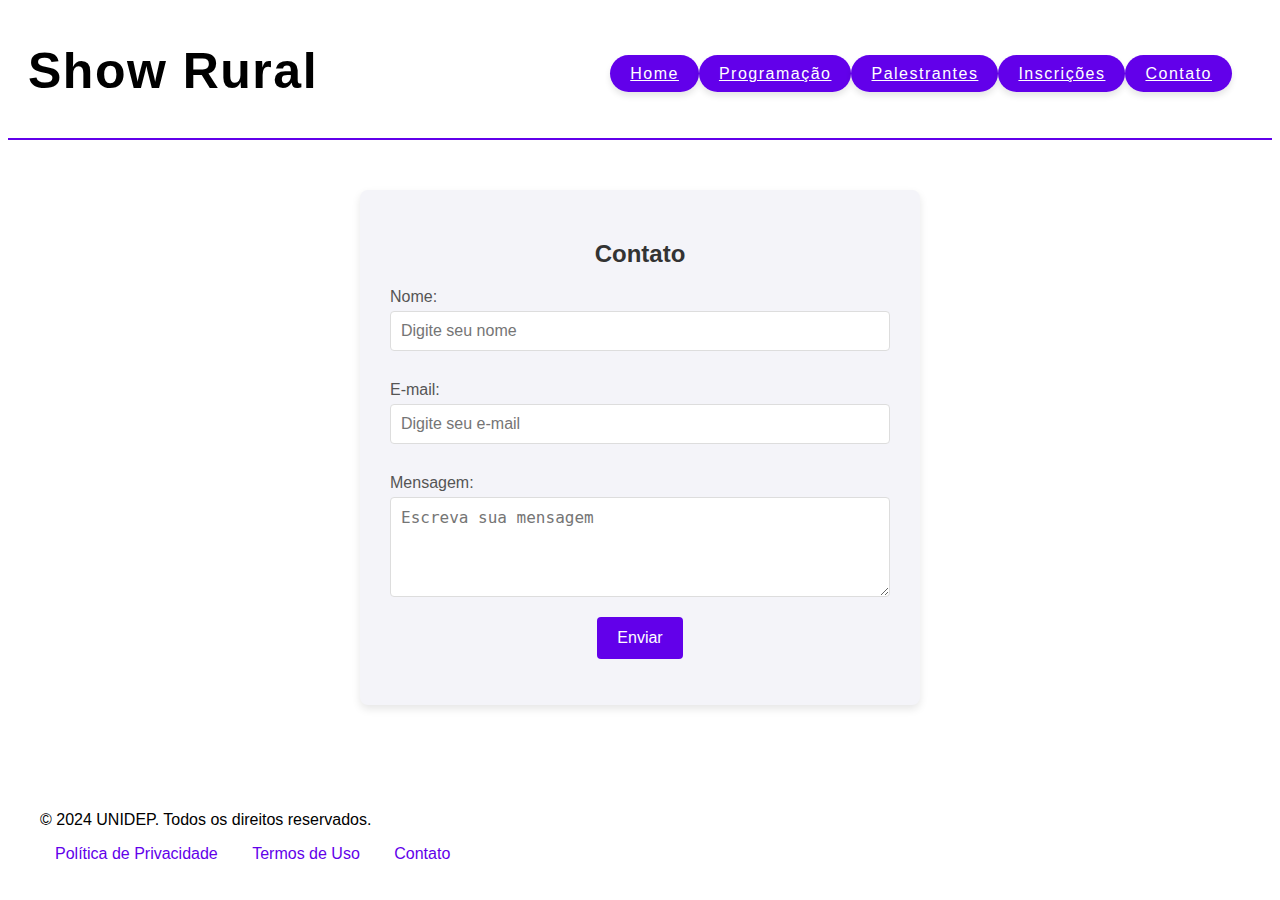
<file: pages/contato.html>
<head></head>
    <meta charset="UTF-8">
    <meta name="viewport" content="width=device-width, initial-scale=1.0">
    <link rel="stylesheet" href="../style.css">   
    <link rel="shortcut icon" href="favicon.ico" type="image/x-icon">
    <title>Contato</title></head>
<body>
    <header>
        <nav class="cabecalho">
            <div class="header-title">
                <h1>Show Rural</h1>
                <ul class="opcoes-cabecalho">
                    <li><a href="../index.html"
                            class="botao-menu">Home</a></li>
                    <li><a href="./programacao.html"
                            class="botao-menu">Programação</a></li>
                    <li><a href="./palestrantes.html"
                            class="botao-menu">Palestrantes</a></li>
                    <li><a href="./inscricao.html"
                            class="botao-menu">Inscrições</a></li>
                    <li><a href="./contato.html"
                            class="botao-menu">Contato</a></li>
                </ul>
            </div>
        </nav>
    </header>
    <div class="contato-container">
        <h2>Contato</h2>
        <form class="form-contato">
          <label for="nome">Nome:</label>
          <input type="text" id="nome" name="nome" placeholder="Digite seu nome" required>
      
          <label for="email">E-mail:</label>
          <input type="email" id="email" name="email" placeholder="Digite seu e-mail" required>
      
          <label for="mensagem">Mensagem:</label>
          <textarea id="mensagem" name="mensagem" placeholder="Escreva sua mensagem" required></textarea>
      
          <button type="submit" class="btn-enviar">Enviar</button>
        </form>
      </div>
      
    <footer class="site-footer"></footer>
        <div class="footer-content">
          <p>&copy; 2024 UNIDEP. Todos os direitos reservados.</p>
          <ul class="footer-links">
            <li><a href="#">Política de Privacidade</a></li>
            <li><a href="#">Termos de Uso</a></li>
            <li><a href="#">Contato</a></li>
          </ul>
        </div>
      </footer>
</body>
</file>
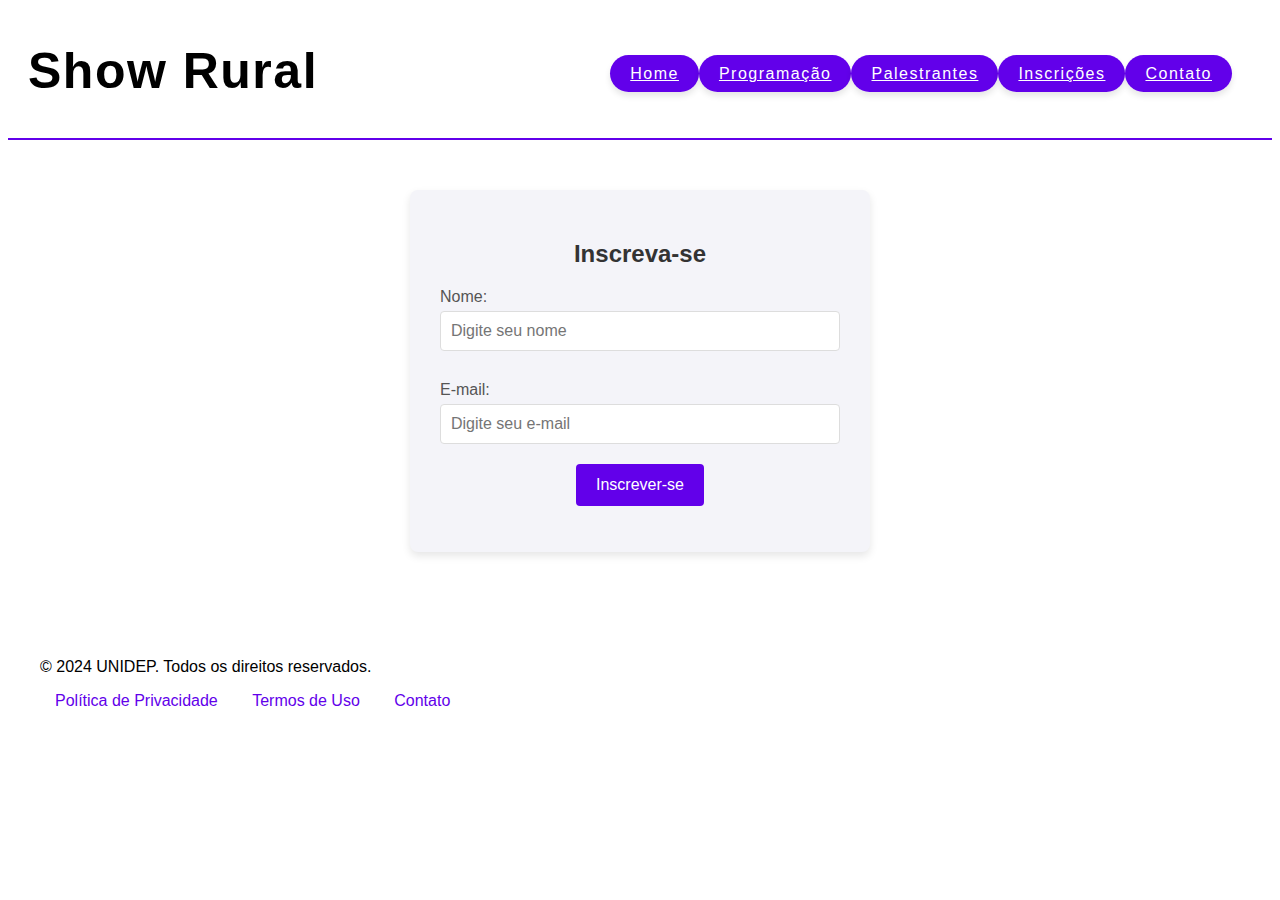
<file: pages/inscricao.html>
<head></head>
    <meta charset="UTF-8">
    <meta name="viewport" content="width=device-width, initial-scale=1.0">
    <link rel="stylesheet" href="../style.css">
    <title>Inscrição</title></head>
<body>
    <header>
        <nav class="cabecalho">
            <div class="header-title">
                <h1>Show Rural</h1>
                <ul class="opcoes-cabecalho">
                    <li><a href="../index.html"
                            class="botao-menu">Home</a></li>
                    <li><a href="./programacao.html"
                            class="botao-menu">Programação</a></li>
                    <li><a href="./palestrantes.html"
                            class="botao-menu">Palestrantes</a></li>
                    <li><a href="./inscricao.html"
                            class="botao-menu">Inscrições</a></li>
                    <li><a href="./contato.html"
                            class="botao-menu">Contato</a></li>
                </ul>
            </div>
        </nav>
    </header>
    <div class="inscrever-se-container">
        <h2>Inscreva-se</h2>
        <form class="form-inscricao">
          <label for="nome">Nome:</label>
          <input type="text" id="nome" name="nome" placeholder="Digite seu nome" required>
      
          <label for="email">E-mail:</label>
          <input type="email" id="email" name="email" placeholder="Digite seu e-mail" required>
      
          <button type="submit" class="btn-inscrever">Inscrever-se</button>
        </form>
      </div>      
    <footer class="site-footer"></footer>
        <div class="footer-content">
          <p>&copy; 2024 UNIDEP. Todos os direitos reservados.</p>
          <ul class="footer-links">
            <li><a href="#">Política de Privacidade</a></li>
            <li><a href="#">Termos de Uso</a></li>
            <li><a href="#">Contato</a></li>
          </ul>
        </div>
      </footer>
</body>
</file>
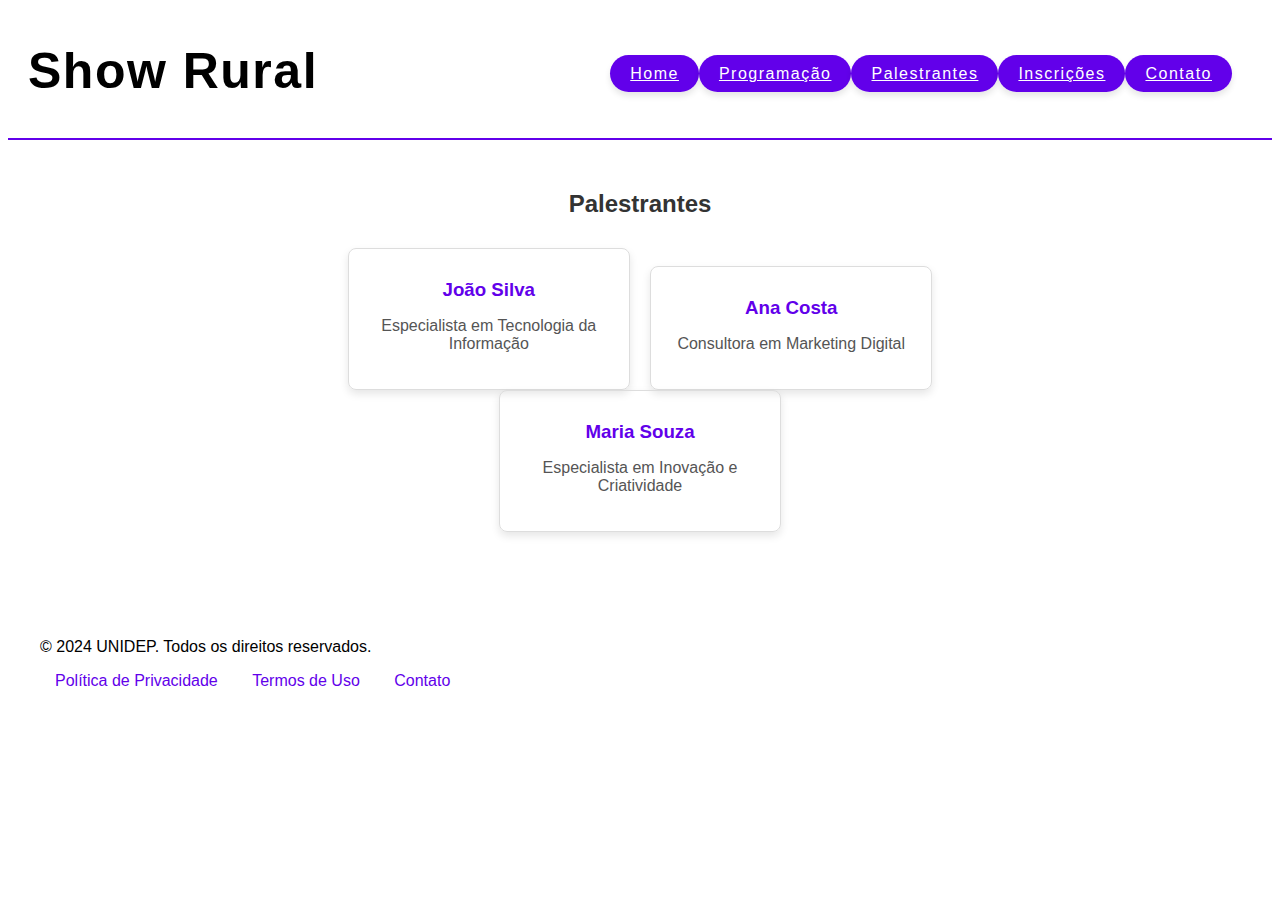
<file: pages/palestrantes.html>
<head></head>
    <meta charset="UTF-8">
    <meta name="viewport" content="width=device-width, initial-scale=1.0">
    <link rel="stylesheet" href="../style.css">   
    <link rel="shortcut icon" href="favicon.ico" type="image/x-icon">
    <title>Programação</title></head>
<body>
    <header>
        <nav class="cabecalho">
            <div class="header-title">
                <h1>Show Rural</h1>
                <ul class="opcoes-cabecalho">
                    <li><a href="../index.html"
                            class="botao-menu">Home</a></li>
                    <li><a href="./programacao.html"
                            class="botao-menu">Programação</a></li>
                    <li><a href="./palestrantes.html"
                            class="botao-menu">Palestrantes</a></li>
                    <li><a href="./inscricao.html"
                            class="botao-menu">Inscrições</a></li>
                    <li><a href="./contato.html"
                            class="botao-menu">Contato</a></li>
                </ul>
            </div>
        </nav>
    </header>
    <div class="palestrantes-container">
        <h2>Palestrantes</h2>
        <div class="palestrante">
          <h3>João Silva</h3>
          <p>Especialista em Tecnologia da Informação</p>
        </div>
        <div class="palestrante">
          <h3>Ana Costa</h3>
          <p>Consultora em Marketing Digital</p>
        </div>
        <div class="palestrante">
          <h3>Maria Souza</h3>
          <p>Especialista em Inovação e Criatividade</p>
        </div>
      </div>      
    <footer class="site-footer"></footer>
        <div class="footer-content">
          <p>&copy; 2024 UNIDEP. Todos os direitos reservados.</p>
          <ul class="footer-links">
            <li><a href="#">Política de Privacidade</a></li>
            <li><a href="#">Termos de Uso</a></li>
            <li><a href="#">Contato</a></li>
          </ul>
        </div>
      </footer>
</body>
</file>
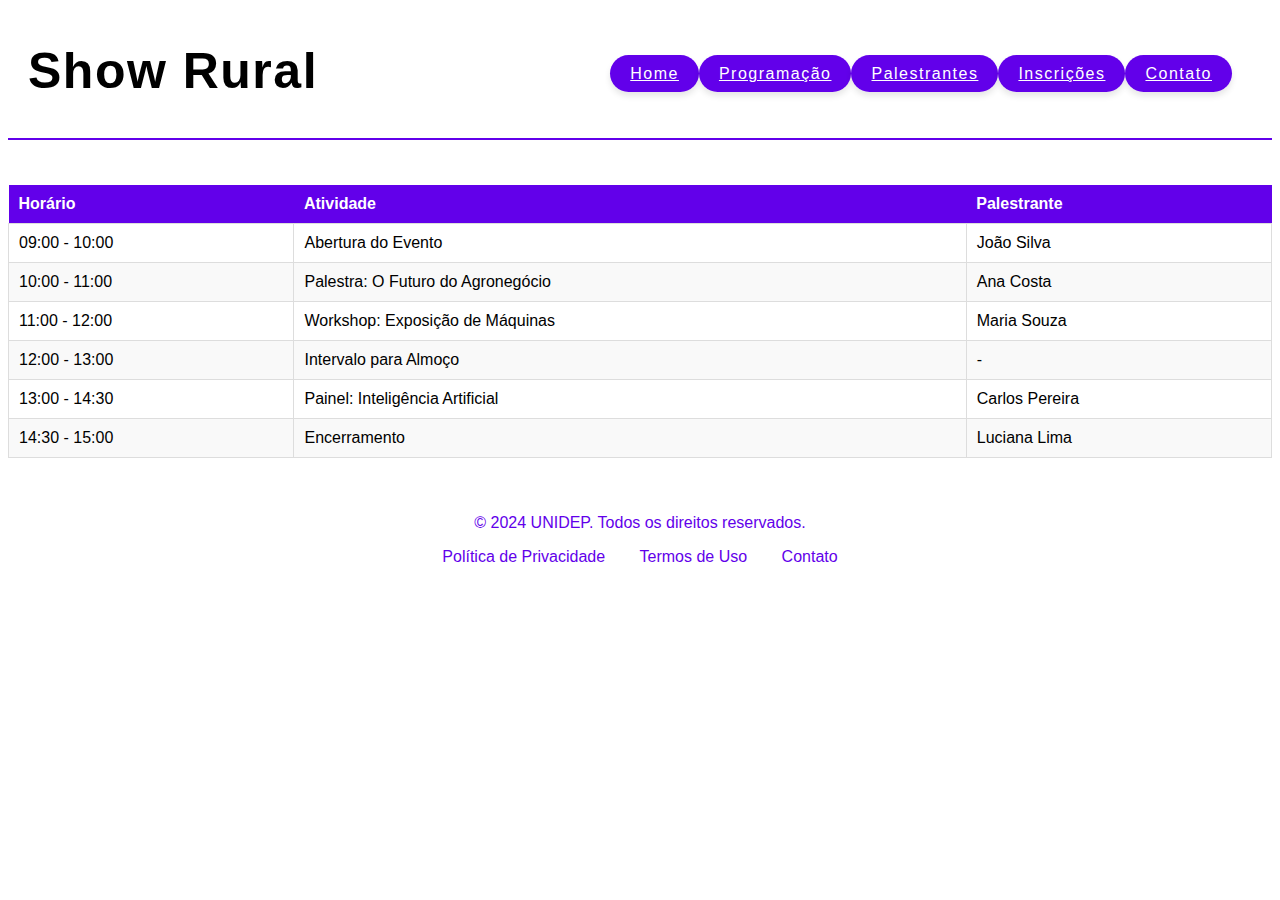
<file: pages/programacao.html>
<head>
    <meta charset="UTF-8">
    <meta name="viewport" content="width=device-width, initial-scale=1.0">
    <link rel="stylesheet" href="../style.css">
    <link rel="shortcut icon" href="favicon.ico" type="image/x-icon">
    <title>Programação</title></head>
<body>
    <header>
        <nav class="cabecalho">
            <div class="header-title">
                <h1>Show Rural</h1>
                <ul class="opcoes-cabecalho">
                    <li><a href="../index.html"
                            class="botao-menu">Home</a></li>
                    <li><a href="./programacao.html"
                            class="botao-menu">Programação</a></li>
                    <li><a href="./palestrantes.html"
                            class="botao-menu">Palestrantes</a></li>
                    <li><a href="./ges/inscricao.html"
                            class="botao-menu">Inscrições</a></li>
                    <li><a href="./contato.html"
                            class="botao-menu">Contato</a></li>
                </ul>
            </div>
        </nav>
    </header>
    <table class="tabela-programacao">
        <thead>
          <tr>
            <th>Horário</th>
            <th>Atividade</th>
            <th>Palestrante</th>
          </tr>
        </thead>
        <tbody>
          <tr>
            <td>09:00 - 10:00</td>
            <td>Abertura do Evento</td>
            <td>João Silva</td>
          </tr>
          <tr>
            <td>10:00 - 11:00</td>
            <td>Palestra: O Futuro do Agronegócio</td>
            <td>Ana Costa</td>
          </tr>
          <tr>
            <td>11:00 - 12:00</td>
            <td>Workshop: Exposição de Máquinas</td>
            <td>Maria Souza</td>
          </tr>
          <tr>
            <td>12:00 - 13:00</td>
            <td>Intervalo para Almoço</td>
            <td>-</td>
          </tr>
          <tr>
            <td>13:00 - 14:30</td>
            <td>Painel: Inteligência Artificial</td>
            <td>Carlos Pereira</td>
          </tr>
          <tr>
            <td>14:30 - 15:00</td>
            <td>Encerramento</td>
            <td>Luciana Lima</td>
          </tr>
        </tbody>
      </table>
      <footer class="site-footer">
        <div class="footer-content">
          <p>&copy; 2024 UNIDEP. Todos os direitos reservados.</p>
          <ul class="footer-links">
            <li><a href="#">Política de Privacidade</a></li>
            <li><a href="#">Termos de Uso</a></li>
            <li><a href="#">Contato</a></li>
          </ul>
        </div>
      </footer>
</body>
</html>
</file>
<file: style.css>
section {
    display: flex;
    flex-direction: column;
    align-items: center;
    justify-content: center;
    min-height: 100vh;
    padding: 0;

}

.header-title {
    font-size: 25px;
    margin-right: 20px;
    position: center;
    display: flex;
    justify-content: space-between;
    padding-left: 20px;
    align-items: center;
}

body {
    resize: both;
    background-repeat: no-repeat;
    background-size: cover;
    font-family: Arial, Helvetica, sans-serif;
}

.botao-menu {
    background-color: #6200ea;
    color: white;
    padding: 10px 20px;
    border-radius: 25px;
    border: none;
    font-size: 16px;
    font-family: 'Arial', sans-serif;
    cursor: pointer;
    transition: background-color 0.3s ease, transform 0.3s ease;
    box-shadow: 0 4px 6px rgba(0, 0, 0, 0.1);
  }
  
  .botao-menu:hover {
    background-color: #3700b3;
    transform: translateY(-2px);
  }
  
  .botao-menu:active {
    background-color: #6200ea;
    transform: translateY(0);
    box-shadow: 0 2px 4px rgba(0, 0, 0, 0.2);
  }
  
  .opcoes-cabecalho {
    display: flex;
    list-style-type: none;
    flex-wrap: wrap;
    margin-right: 20px;
}

.cabecalho {
    letter-spacing: 1.5px;
    margin-bottom: 45px;
    border-bottom: 2px solid #6200ea;
    padding-bottom: 5px;
    background-color: #ffffff;
    justify-content: space-between;
  }

  .fundo{
    background-image: linear-gradient(rgba(255, 255, 255, 0.8), rgba(255, 255, 255, 0.8)), url(./img/agro.png);
    background-position:initial;
    height: auto;
    width: auto;
  }
  
  .texto-principal{
    color: #6200ea;
    font-size: 35px;
    text-align: center;
    font-family: 'Arial', sans-serif;
    padding-top: 100px;
    padding-bottom: 100px;
  }

  .site-footer {
    background-color: white;
    color: #6200ea;
    text-align: center;
    padding: 20px 0;
    position: relative;
    bottom: 0;
    width: 100%;
  }
  
  .footer-content {
    max-width: 1200px;
    margin: 0 auto;
  }
  
  .footer-links {
    list-style: none;
    padding: 0;
    margin: 10px 0;
  }
  
  .footer-links li {
    display: inline;
    margin: 0 15px;
  }
  
  .footer-links a {
    color: #6200ea;
    text-decoration: none;
  }
  
  .footer-links a:hover {
    text-decoration: underline;
  }
  
  .tabela-programacao {
    width: 100%;
    border-collapse: collapse;
    margin: 20px 0;
    font-family: 'Arial', sans-serif;
  }
  
  .tabela-programacao thead th {
    background-color: #6200ea;
    color: white;
    padding: 10px;
    text-align: left;
  }
  
  .tabela-programacao tbody td {
    padding: 10px;
    border: 1px solid #ddd;
  }
  
  .tabela-programacao tbody tr:nth-child(even) {
    background-color: #f9f9f9;
  }
  
  .tabela-programacao tbody tr:hover {
    background-color: #f1f1f1;
  }
  
  .tabela-programacao td, .tabela-programacao th {
    text-align: left;
  }
  .inscrever-se-container {
    background-color: #f4f4f9;
    padding: 30px;
    max-width: 400px;
    margin: 50px auto;
    border-radius: 8px;
    box-shadow: 0 4px 8px rgba(0, 0, 0, 0.1);
    text-align: center;
  }
  
  .inscrever-se-container h2 {
    margin-bottom: 20px;
    font-family: 'Arial', sans-serif;
    color: #333;
  }
  
  .form-inscricao label {
    display: block;
    margin: 10px 0 5px;
    text-align: left;
    font-family: 'Arial', sans-serif;
    color: #555;
  }
  
  .form-inscricao input {
    width: 100%;
    padding: 10px;
    margin-bottom: 20px;
    border: 1px solid #ddd;
    border-radius: 4px;
    font-size: 16px;
  }
  
  .btn-inscrever {
    background-color: #6200ea;
    color: white;
    padding: 12px 20px;
    border: none;
    border-radius: 4px;
    cursor: pointer;
    font-size: 16px;
    transition: background-color 0.3s ease;
  }
  
  .btn-inscrever:hover {
    background-color: #3700b3;
  }
  .contato-container {
    background-color: #f4f4f9;
    padding: 30px;
    max-width: 500px;
    margin: 50px auto;
    border-radius: 8px;
    box-shadow: 0 4px 8px rgba(0, 0, 0, 0.1);
    text-align: center;
  }
  
  .contato-container h2 {
    margin-bottom: 20px;
    font-family: 'Arial', sans-serif;
    color: #333;
  }
  
  .form-contato label {
    display: block;
    margin: 10px 0 5px;
    text-align: left;
    font-family: 'Arial', sans-serif;
    color: #555;
  }
  
  .form-contato input,
  .form-contato textarea {
    width: 100%;
    padding: 10px;
    margin-bottom: 20px;
    border: 1px solid #ddd;
    border-radius: 4px;
    font-size: 16px;
  }
  
  .form-contato textarea {
    height: 100px; /* Altura específica para a área de texto */
  }
  
  .btn-enviar {
    background-color: #6200ea;
    color: white;
    padding: 12px 20px;
    border: none;
    border-radius: 4px;
    cursor: pointer;
    font-size: 16px;
    transition: background-color 0.3s ease;
  }
  
  .btn-enviar:hover {
    background-color: #3700b3;
  }
  .palestrantes-container {
    max-width: 800px;
    margin: 50px auto;
    text-align: center;
  }
  
  .palestrantes-container h2 {
    margin-bottom: 30px;
    font-family: 'Arial', sans-serif;
    color: #333;
  }
  
  .palestrante {
    display: inline-block;
    width: 30%;
    margin: 0 1%;
    border: 1px solid #ddd;
    border-radius: 8px;
    padding: 20px;
    box-shadow: 0 4px 8px rgba(0, 0, 0, 0.1);
    transition: transform 0.3s;
  }
  
  .palestrante:hover {
    transform: scale(1.05);
  }
  
  .palestrante h3 {
    margin: 10px 0;
    font-family: 'Arial', sans-serif;
    color: #6200ea;
  }
  
  .palestrante p {
    color: #555;
  }
</file>
